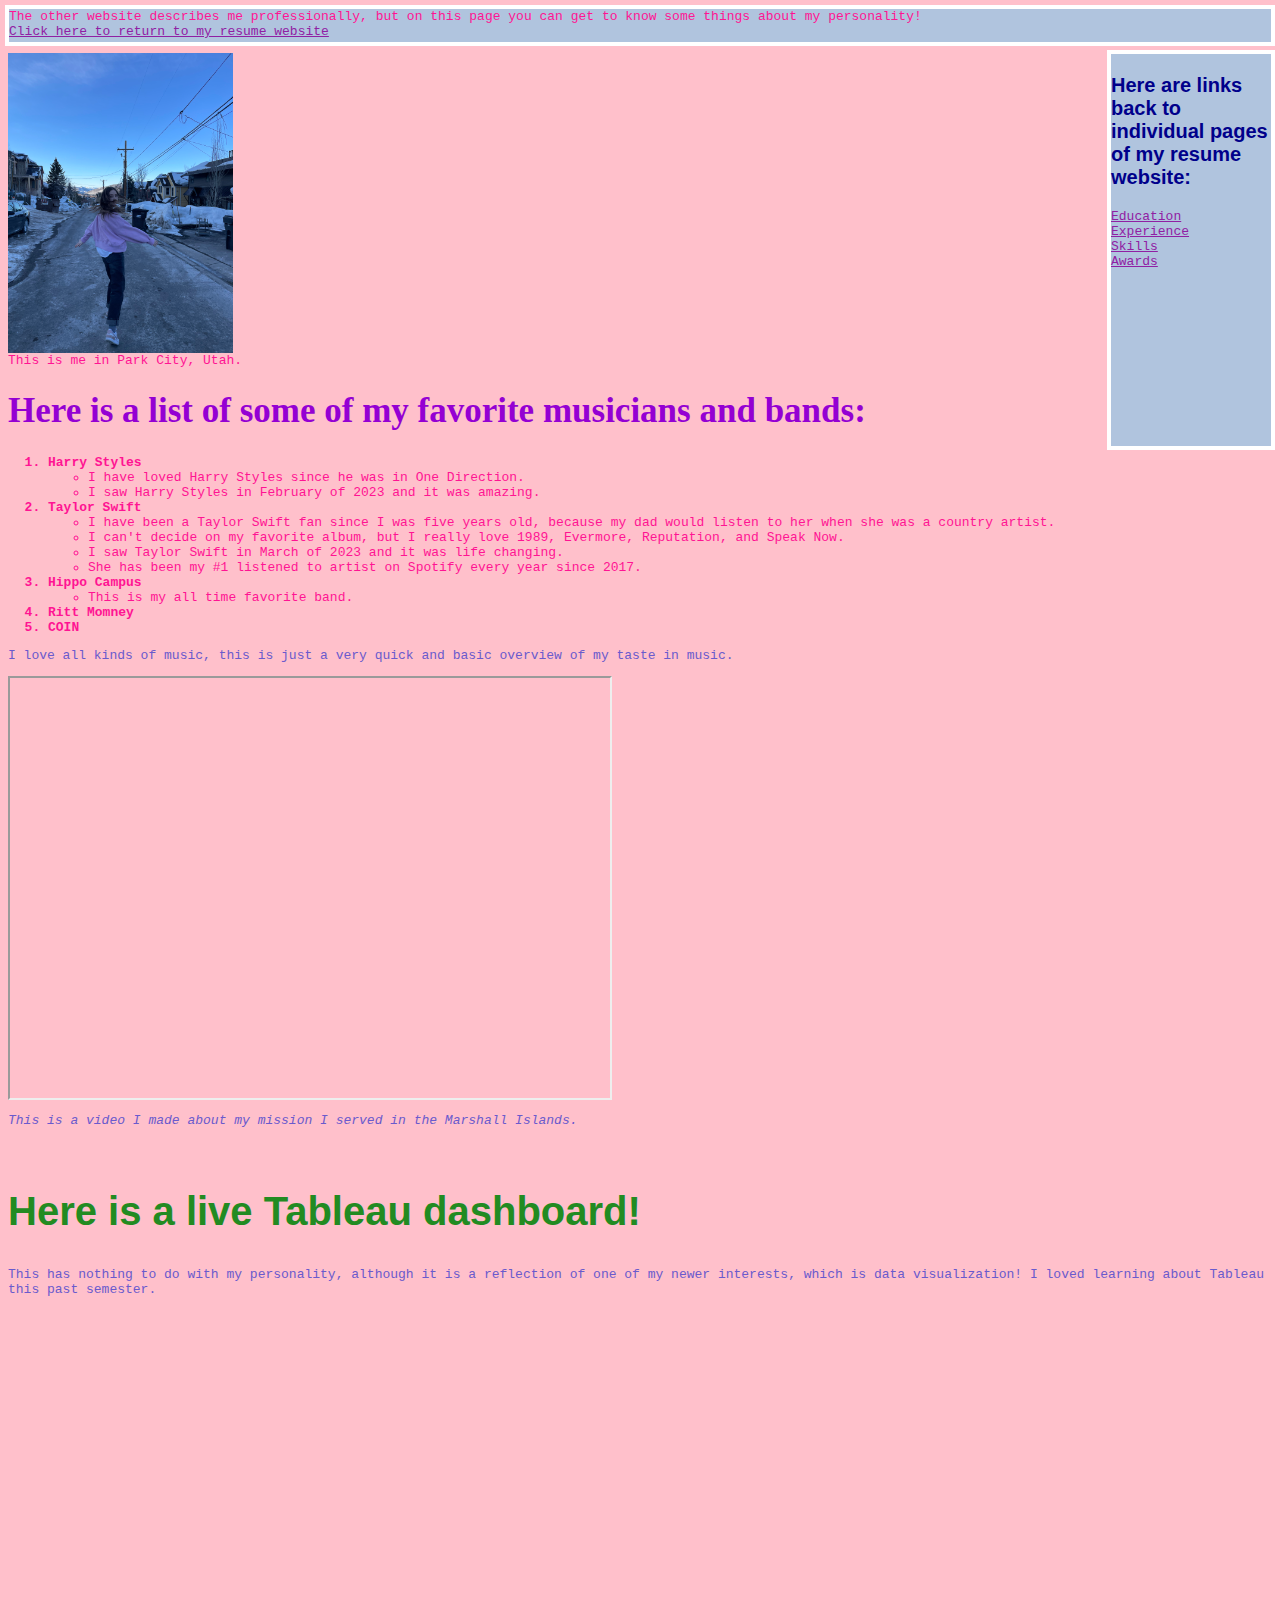
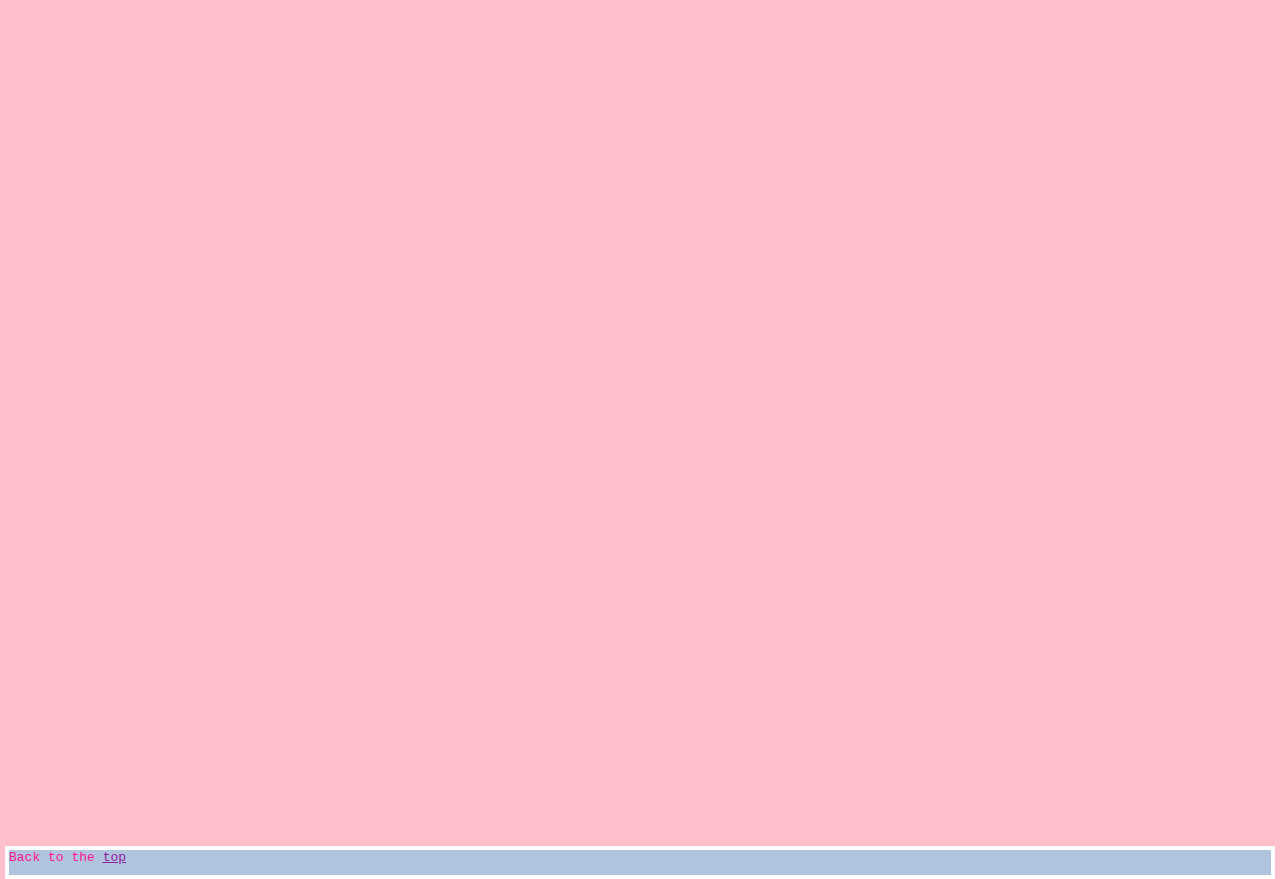
<file: startbootstrap-clean-blog-gh-pages/scratch.html>
<!--
Aly Leavitt
Section
2023-04-14 --> 

<! DOCTYPE html>
<html lang="en">
<head>
    <meta charset="UTF-8">
    <meta http-equiv="X-UA-Compatible" content="IE=edge">
    <meta name="viewport" content="width=device-width, initial-scale=1.0">
    <title>Aly Leavitt From Scratch Page</title>
    
    <link rel="stylesheet" href="scratch_styles.css">
</head>
    <body>
        The other website describes me professionally, but on this page you can get to know some things about my personality!
        <br>
        <a href="index.html" id="top" title="Aly Leavitt"> Click here to return to the home page of my resume website</a>
       
        
        <br> <br>
    <div class="common header">
          The other website describes me professionally, but on this page you can get to know some things about my personality!
        <br>
        <a href="index.html" id="top" title="Aly Leavitt"> Click here to return to my resume website</a></div>
        <div class="common rightmenu"> <h3> Here are links back to individual pages of my resume website:</h3>
        <a href=education.html id="education">Education</a> <br>
        <a href=experience.html id="experience"> Experience</a> <br>
        <a href=skills.html id="skills"> Skills </a> <br> 
        <a href=awards.html id="awards"> Awards</a></div>
        
        <img src="pic_of_me.jpeg" height="300" alt="Picture of me in Park City"> <br>
        This is me in Park City, Utah.
        
        <h1> Here is a list of some of my favorite musicians and bands:</h1>
        <ol> 
        <li class="bold">Harry Styles
            <ul>
                <li>I have loved Harry Styles since he was in One Direction.</li>
                <li>I saw Harry Styles in February of 2023 and it was amazing.</li>
            </ul>
        <li class="bold">Taylor Swift</li>
                <ul>
                <li> I have been a Taylor Swift fan since I was five years old, because my dad would listen to her when she was a country artist.</li>
                <li>I can't decide on my favorite album, but I really love 1989, Evermore, Reputation, and Speak Now.</li>
                <li> I saw Taylor Swift in March of 2023 and it was life changing.</li>
                <li> She has been my #1 listened to artist on Spotify every year since 2017. </li>
                </ul>
        <li class="bold">Hippo Campus</li>
            <ul>
            <li> This is my all time favorite band.</li></ul>
        <li class="bold">Ritt Momney</li>
            <li class="bold">COIN </li>
        </ol>
        <p>I love all kinds of music, this is just a very quick and basic overview of my taste in music.</p>
        <iframe width="600" height="420" src="https://www.youtube.com/embed/_E3dGUF8xSM" alt="Video about the Marshall Islands Mission"></iframe> <br>
     
       <p class="fancytext"> This is a video I made about my mission I served in the Marshall Islands.</p>
       
        
        <br> 
        <h2>Here is a live Tableau dashboard!</h2>
        <p>This has nothing to do with my personality, although it is a reflection of one of my newer interests, which is data visualization! I loved learning about Tableau this past semester. </p>
        <div class='tableauPlaceholder' id='viz1681747992547' style='position: relative'><noscript><a href='#'><img alt='Is Your County Obese?                            Select your county to see how it compares with other counties in the country                         ' src='https:&#47;&#47;public.tableau.com&#47;static&#47;images&#47;Fi&#47;FinalProjectObesityDashboard&#47;Obesity&#47;1_rss.png' style='border: none' /></a></noscript><object class='tableauViz'  style='display:none;'><param name='host_url' value='https%3A%2F%2Fpublic.tableau.com%2F' /> <param name='embed_code_version' value='3' /> <param name='site_root' value='' /><param name='name' value='FinalProjectObesityDashboard&#47;Obesity' /><param name='tabs' value='no' /><param name='toolbar' value='yes' /><param name='static_image' value='https:&#47;&#47;public.tableau.com&#47;static&#47;images&#47;Fi&#47;FinalProjectObesityDashboard&#47;Obesity&#47;1.png' /> <param name='animate_transition' value='yes' /><param name='display_static_image' value='yes' /><param name='display_spinner' value='yes' /><param name='display_overlay' value='yes' /><param name='display_count' value='yes' /><param name='language' value='en-US' /><param name='filter' value='publish=yes' /></object></div>                <script type='text/javascript'>                    var divElement = document.getElementById('viz1681747992547');                    var vizElement = divElement.getElementsByTagName('object')[0];                    if ( divElement.offsetWidth > 800 ) { vizElement.style.width='100%';vizElement.style.height=(divElement.offsetWidth*0.75)+'px';} else if ( divElement.offsetWidth > 500 ) { vizElement.style.width='100%';vizElement.style.height=(divElement.offsetWidth*0.75)+'px';} else { vizElement.style.width='100%';vizElement.style.height='827px';}                     var scriptElement = document.createElement('script');                    scriptElement.src = 'https://public.tableau.com/javascripts/api/viz_v1.js';                    vizElement.parentNode.insertBefore(scriptElement, vizElement);                </script>
        
         <div class="common footer">Back to the <a href="#top">top</a></div>
        <br> <br> 
        
        <br> <br> <br>
        
    
    </body>
</html>
</file>
<file: startbootstrap-clean-blog-gh-pages/scratch_styles.css>
body {
    font-size 70px; color: deeppink;
    background-color: pink; font-family:monospace;}

h1{ font-size: 35px; color:darkviolet; font-family: fantasy}

p{color:slateblue}

a{color: #9020a3;}

a:visited{color: #500000;}

a:hover{color:orangered;}

.bold{
    font-weight: bolder;
}

li{font-weight: normal;}

.fancytext{font-style: italic; }

h2{ font-size: 40px; color:forestgreen; font-family: sans-serif}

.common {background-color: lightsteelblue; border: 4px, solid, white; position: absolute;}

.header{ top: 5px;
        left: 5px;
        right: 5px;
        height: 33px}

.rightmenu{top: 50px;
        right: 5px;
        width: 160px;
        bottom: 450px;}

.footer{ bottom: -1579px;
        left: 5px;
        right: 5px;
        height:25px;}

h3{font-size:20px; color:darkblue; font-family: sans-serif}
</file>
